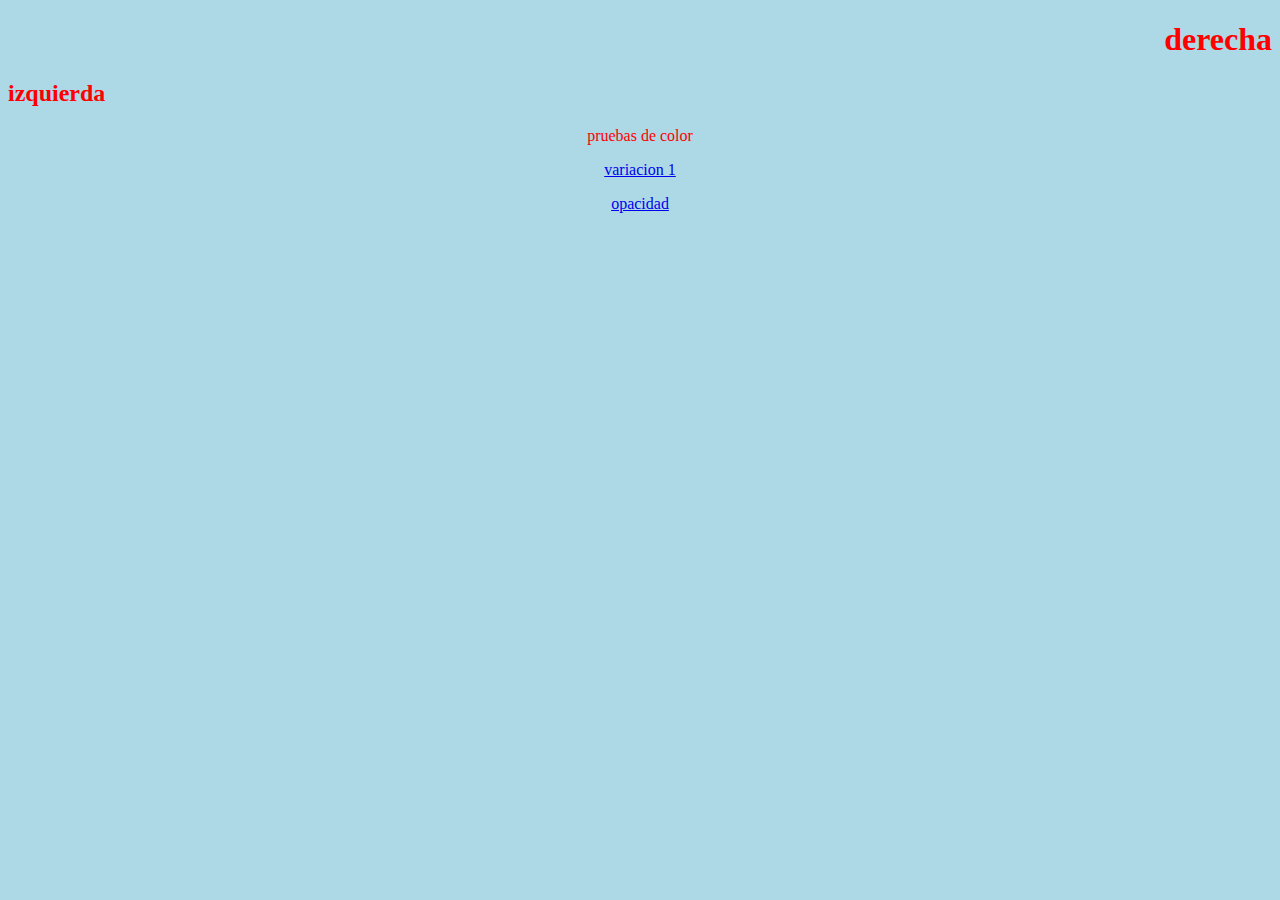
<file: index.html>
<!DOCTYPE html> 
<html> 
<head> 
<link rel="stylesheet" href="mystyle.css"> 
</head> 
<body> 
<h1>derecha</h1> 
<h2>izquierda</h2>
<p>pruebas de color</p> 
<p><a href="pruebascolor.html" class="variaciones de color">variacion 1</a></p>

<p><a href="tomatocolor.html" class="prueba Opacidad">opacidad</a></p>
</body> 
</html>
</file>
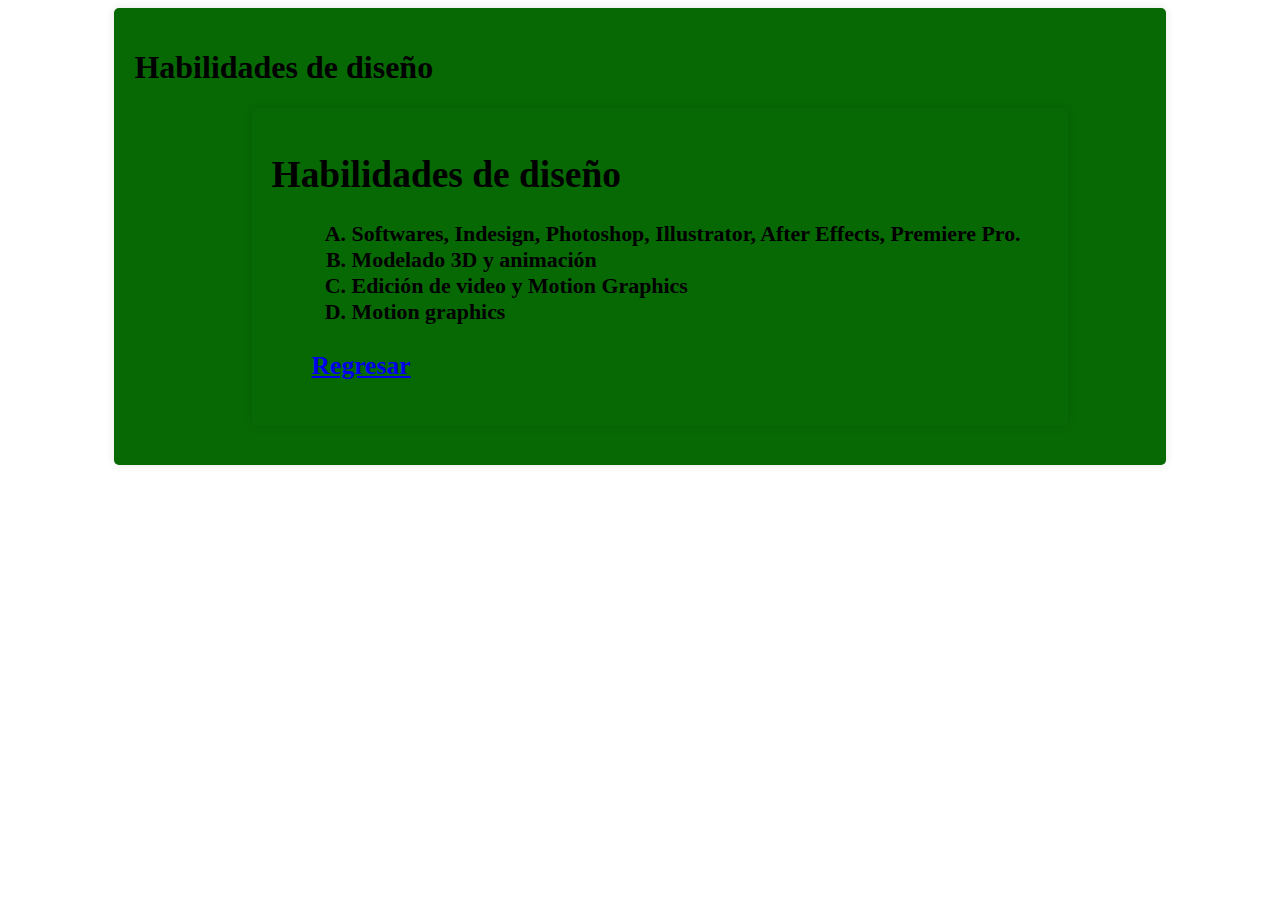
<file: P2parcial.html>
<html>
    <head>
        <meta charset=”utf-8”/>
        <meta charset="UTF-8">
        <meta name="viewport" content="width=device-width, initial-scale=1.0">
        <title>Habilidades de diseño Gráfico </title>
        <style>
            .container {
                width: 80%;
                margin: 0 auto; /* Centrar el contenedor horizontalmente */
                background-color: #076904;
                padding: 20px;
                border-radius: 5px;
                box-shadow: 0 0 10px rgba(0, 0, 0, 0.1);
            }
        </style>
        </head> 
        <body>
            <div class="container">
            <h1>Habilidades de diseño</h1>
           <h3><ul>
        </head> 
        <body>
            <div class="container">
            <h1>Habilidades de diseño</h1>
           <h3><ul>
            
            <ol type="A">
                <li>Softwares, Indesign, Photoshop, Illustrator, After Effects, Premiere Pro.</li>
               
                <li>Modelado 3D y animación </li>
               

                <li>Edición de video y Motion Graphics</li>
                

                <li>Motion graphics</li>
             
                </ol>

                <a href="index.html"><h3> Regresar</h3> </a>

</html>
</file>
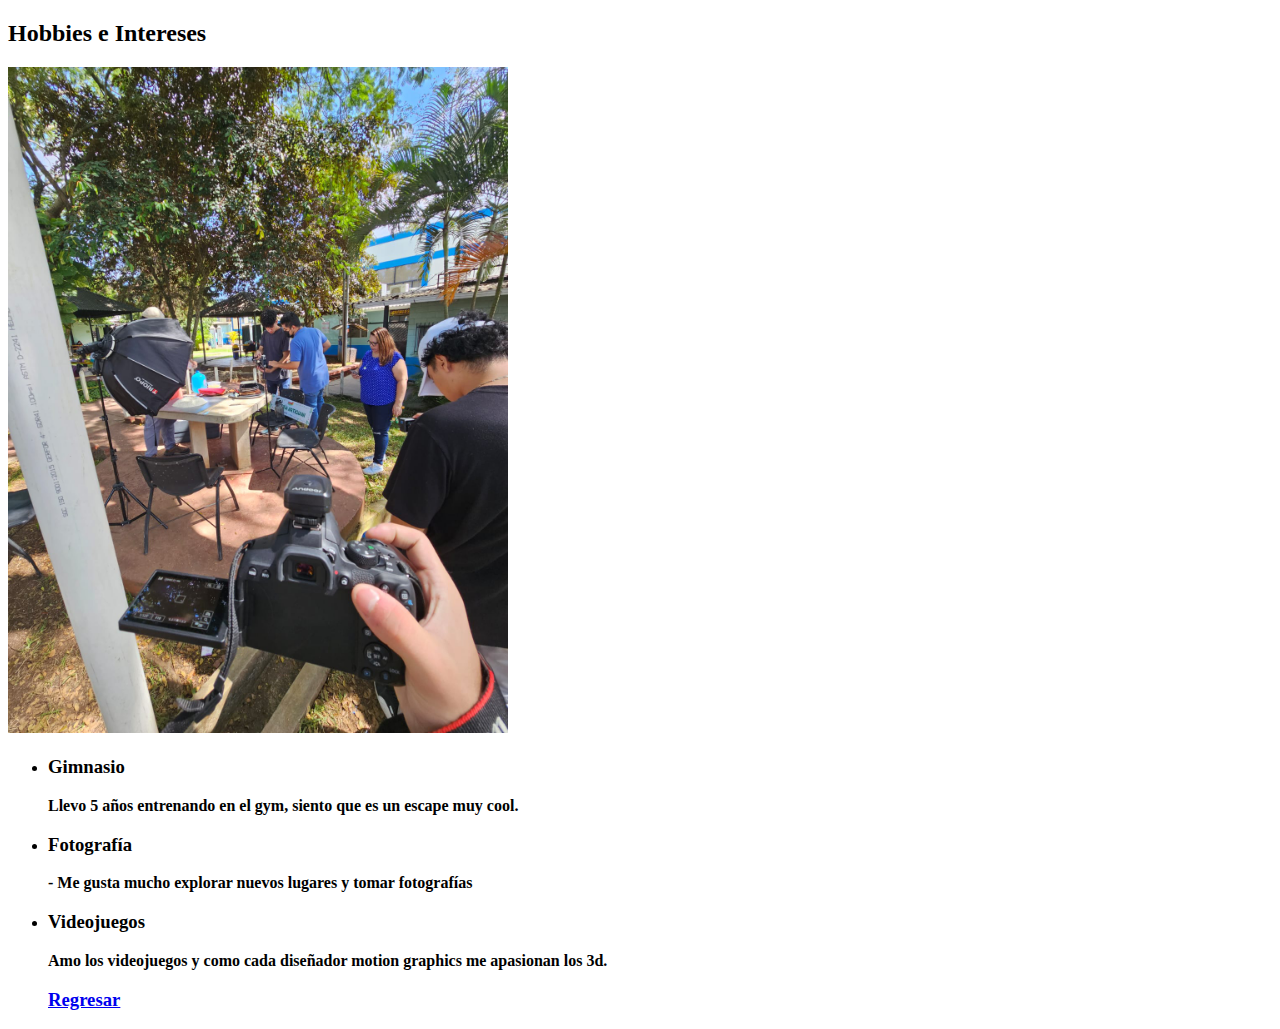
<file: P3parcial.html>
<!DOCTYPE html>
<html lang="es">
<head>
    <meta charset="UTF-8">
    <meta name="viewport" content="width=device-width, initial-scale=1.0">
    <title>Nek Estrada - Hobbies y personal</title>
    <h2>Hobbies e Intereses</h2>
    <img src="Hobbies.jpeg" alt="Hobbies"width="500px">
    <ul>
        
                <li><h3>Gimnasio</h3></li>
<b>Llevo 5 años entrenando en el gym, siento que es un escape muy cool.</b>
                <li><h3> Fotografía</h3></li>
<b>- Me gusta mucho explorar nuevos lugares y tomar fotografías</b>

                <li><h3> Videojuegos</h3></li>
 <b>Amo los videojuegos y como cada diseñador motion graphics me apasionan los 3d.</b>
 <a href="index.html"><h3> Regresar</h3> </a>
    </ul>
</file>
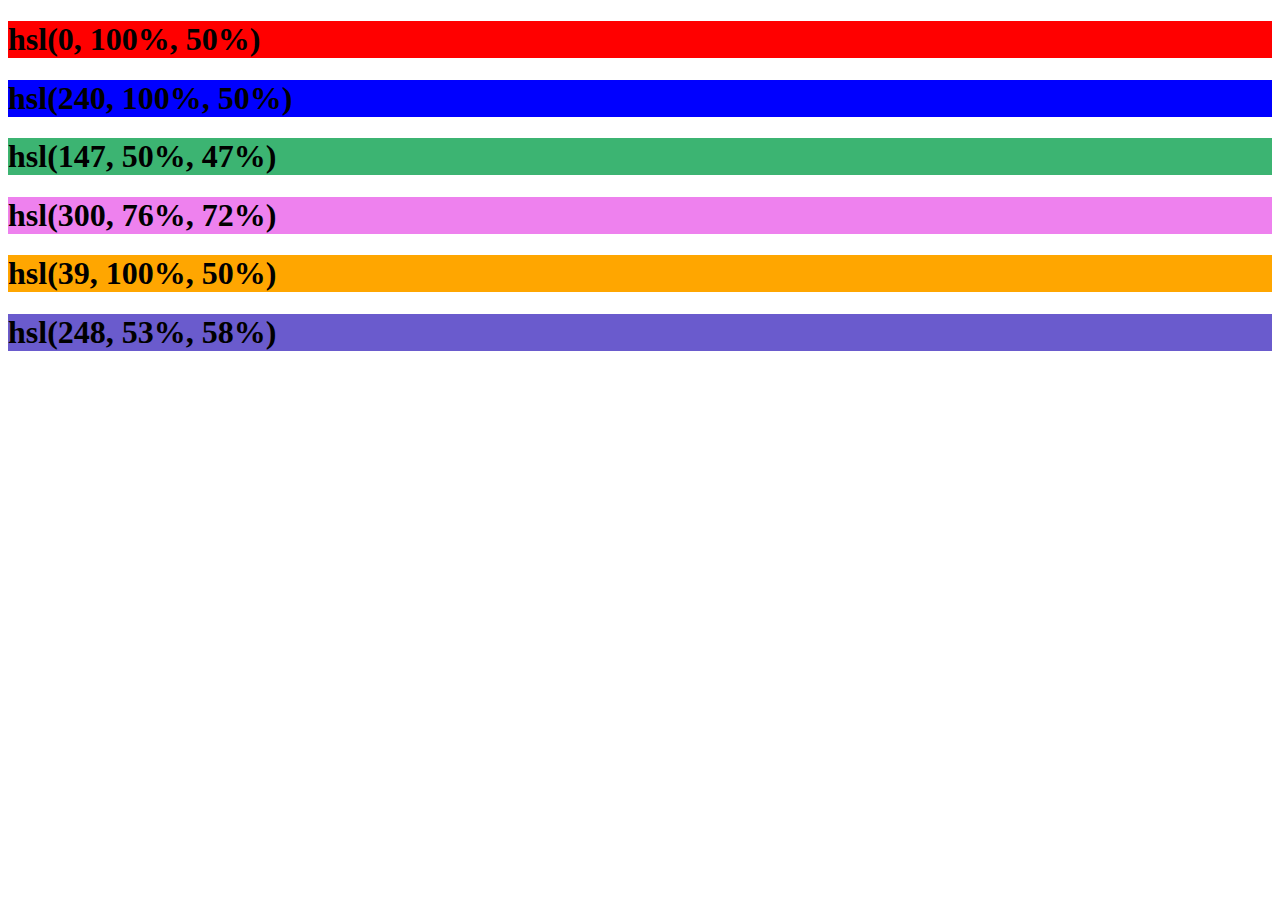
<file: pruebascolor.html>
<!DOCTYPE html>
<html>
<head>
    <title>pruebascolor</title>
</head>
<body>
    <!DOCTYPE html> 
    <html> 
    <body> 
     
    <h1 style="background-color:hsl(0, 100%, 50%);">hsl(0, 100%, 50%)</h1> 
    <h1 style="background-color:hsl(240, 100%, 50%);">hsl(240, 100%, 50%)</h1> 
    <h1 style="background-color:hsl(147, 50%, 47%);">hsl(147, 50%, 47%)</h1> 
    <h1 style="background-color:hsl(300, 76%, 72%);">hsl(300, 76%, 72%)</h1> 
    <h1 style="background-color:hsl(39, 100%, 50%);">hsl(39, 100%, 50%)</h1> 
    <h1 style="background-color:hsl(248, 53%, 58%);">hsl(248, 53%, 58%)</h1> 
     
    </body> 
    </html>    
</body>
</html>
</file>
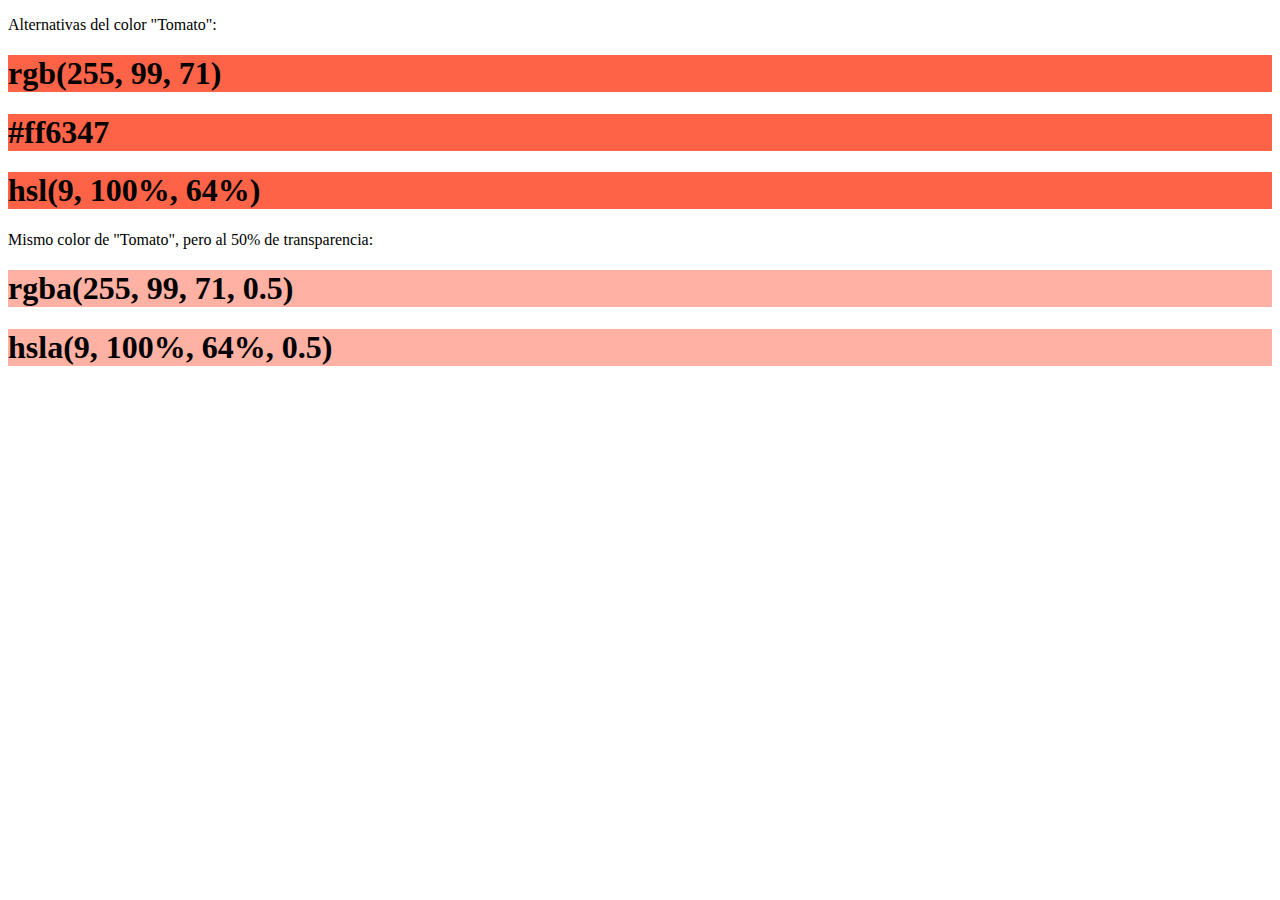
<file: tomatocolor.html>
<!DOCTYPE html>
<html>
<head>
    <title>tomatocolor</title>
</head>
<body>
    <p>Alternativas del color "Tomato":</p> 
 
    <h1 style="background-color:rgb(255, 99, 71);">rgb(255, 99, 71)</h1> 
    <h1 style="background-color:#ff6347;">#ff6347</h1> 
    <h1 style="background-color:hsl(9, 100%, 64%);">hsl(9, 100%, 64%)</h1> 
     
    <p>Mismo color de "Tomato", pero al 50% de transparencia:</p> 
    <h1 style="background-color:rgba(255, 99, 71, 0.5);">rgba(255, 99, 71, 0.5)</h1> 
    <h1 style="background-color:hsla(9, 100%, 64%, 0.5);">hsla(9, 100%, 64%, 0.5)</h1> 
</body>
</html>
</file>
<file: mystyle.css>
/* styles.css */
body { 
    background-color: lightblue; 
    } 
    h1 { 
        text-align:right; 
        color: red; 
        } 
        h2 { 
        text-align: left; 
        color: red; 
        } 
        p { 
        text-align: center; 
        color: red; 
        }
</file>
